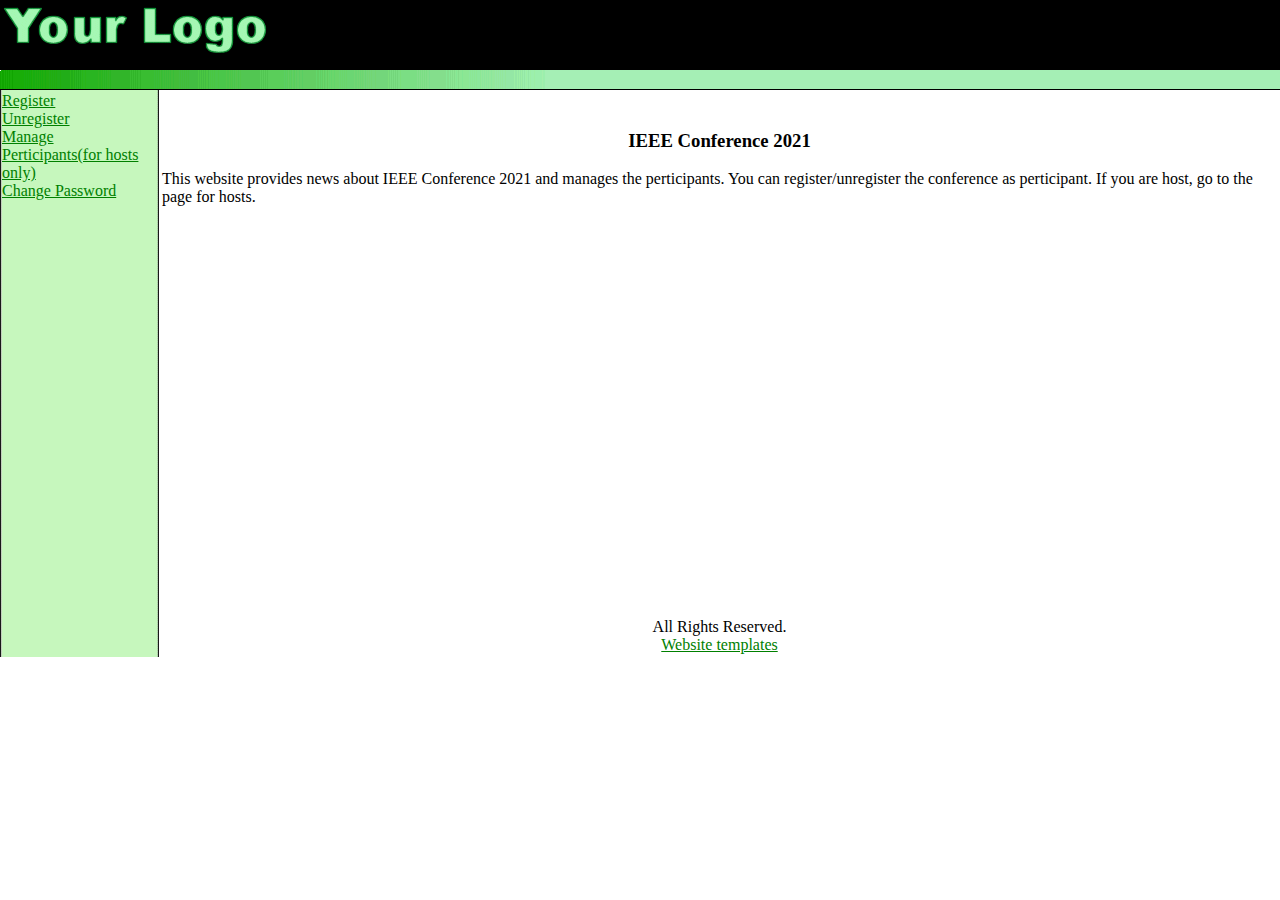
<file: we/2/public_html/index.html>
<!DOCTYPE HTML PUBLIC "-//W3C//DTD HTML 4.0 Transitional//EN">

<html>
<head>
	<title>Double Green Template</title>
	<link rel=stylesheet type="text/css" href="dg.css">	
</head>
<body bottommargin="0" leftmargin="0" rightmargin="0" topmargin="0" marginheight="0" marginwidth="0" bgcolor="White">
<table width="100%" height="70" cellpadding="0" cellspacing="0" border="0" bgcolor="black"><tr valign="top"><td>
	<img src="logo.gif" width="271" height="59" border="0" alt="">
</td></tr></table>

<table width="100%" height="19" cellpadding="0" cellspacing="0" background="design/topgrbg.gif" border="0"><tr valign="top"><td width="100%" background="design/topgrbg.gif"><img src="fake.gif" width="1" height="1"></td></tr></table>
<TABLE BORDER="0" WIDTH="100%" CELLPADDING="0" CELLSPACING="0" align="center"><TR><TD bgcolor="#000000" HEIGHT="1"><TABLE BORDER="0" WIDTH="100%" CELLPADDING="0" CELLSPACING="0"><TR><TD></TD></TR></TABLE></TD></TR></TABLE>

<table width="100%" cellpadding="0" cellspacing="0" border="0">
	<tr valign="top">
		<td width="159" height="100%" bgcolor="#C6F7BD" background="design/menubg.gif">
			<table width="159" height="100%" cellpadding="2" cellspacing="0" background="design/menubg.gif" bgcolor="#C6F7BD" border="0"><tr valign="top"><td>
				<a href="">Register</a><BR>
				<a href="">Unregister</a><BR>
				<a href="">Manage Perticipants(for hosts only)</a><BR>		
				<a href="">Change Password</a><BR>		
				<BR><BR>
			</td></tr></table>
		</td>

		<td width="100%">
			<table cellpadding="3" cellspacing="0" border="0"><tr valign="top"><td>
<BR><center><h3>IEEE Conference 2021</h3></center>
    <p>This website provides news about IEEE Conference 2021 and manages the perticipants. You can register/unregister the conference as perticipant. If you are host, go to the page for hosts.</p>
	<br><br><br><br><br><br><br><br><br><br><br><br><br><br><br><br><br><br><br><br><br><br>

<center>All Rights Reserved.</center>


			
			<!-- do not remove --><center>
			<a href="http://www.steves-templates.com" title="Website templates" target="_blank">Website templates</a></center>
			<!-- end link -->

			</td></tr></table>
		</td>
	</tr>
</table>

</body>
</html>
</file>
<file: we/2/public_html/dg.css>
P  {}

H1  {}

H2  {}

H3  {}

A  {
	color : Green;
	text-decoration : underline;
}

A:Visited  {
	color : Green;
	text-decoration : underline;
}

A:Active  {
	color : Green;
	text-decoration : underline;
}

A:Hover  {
	color : Black;
	text-decoration : none;
	background : Green;
}

BODY  {}
</file>
